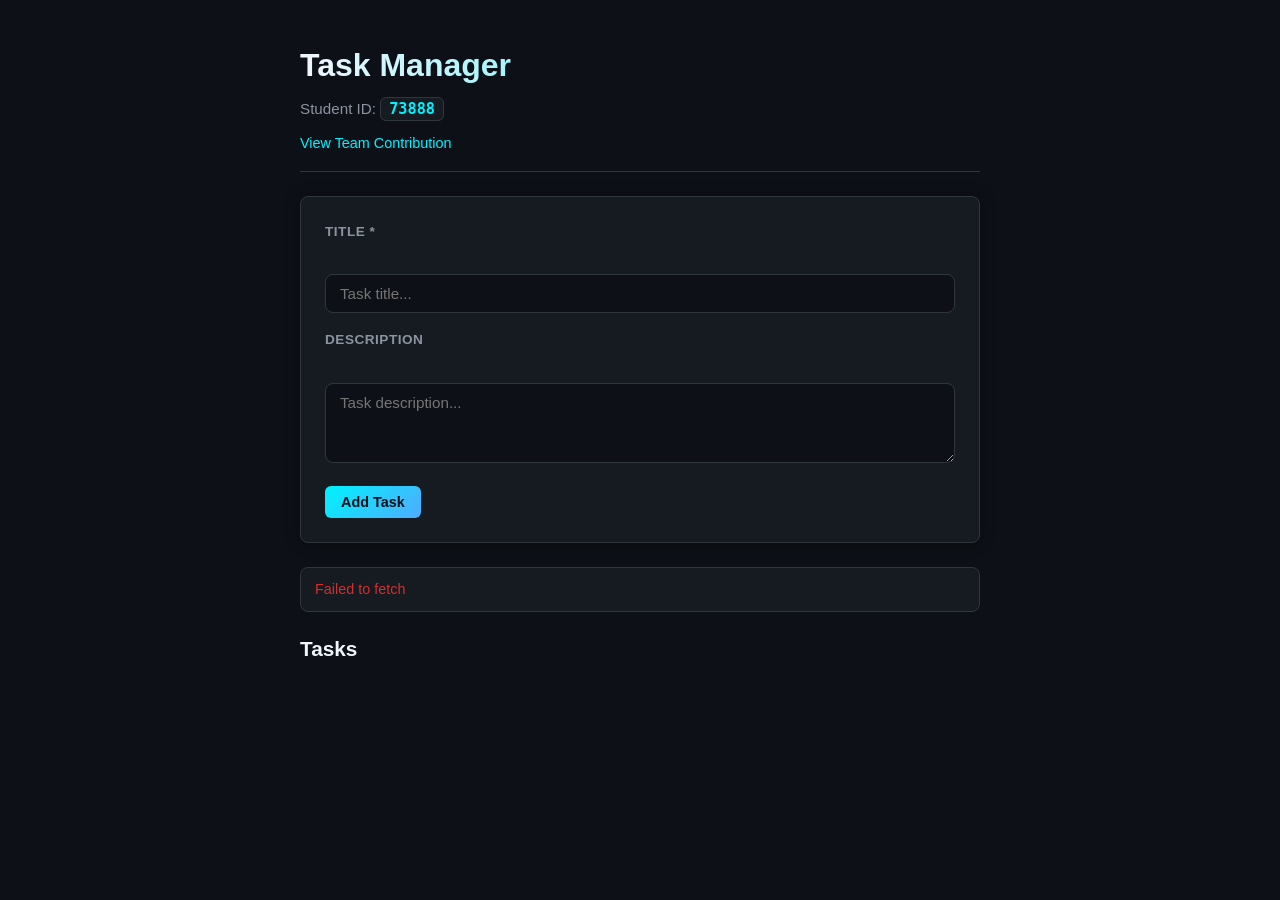
<file: index.html>
<!DOCTYPE html>
<html lang="en">
<head>
  <meta charset="UTF-8">
  <meta name="viewport" content="width=device-width, initial-scale=1.0">
  <title>Task Manager</title>
<link rel="stylesheet" href="style.css?v=2">
</head>
<body>
  <header>
    <h1>Task Manager</h1>
    <div>Student ID: <span id="student-id">73888</span></div>
    <p><a id="contribution-link" href="contribution.html">View Team Contribution</a></p>
  </header>

  <main>
    <section>
      <form id="task-form">
        <input type="hidden" id="edit-id" value="">
        <div>
          <label for="task-title">Title *</label><br>
          <input type="text" id="task-title" required placeholder="Task title...">
        </div>
        <div>
          <label for="task-description">Description</label><br>
          <textarea id="task-description" placeholder="Task description..."></textarea>
        </div>
        <button type="submit" id="task-submit">Add Task</button>
        <button type="button" id="cancel-edit" style="display: none;">Cancel</button>
      </form>
    </section>

    <div id="status-message"></div>

    <section>
      <h2>Tasks</h2>
      <div id="task-list"></div>
    </section>
  </main>

  <script src="app.js"></script>
</body>
</html>
</file>
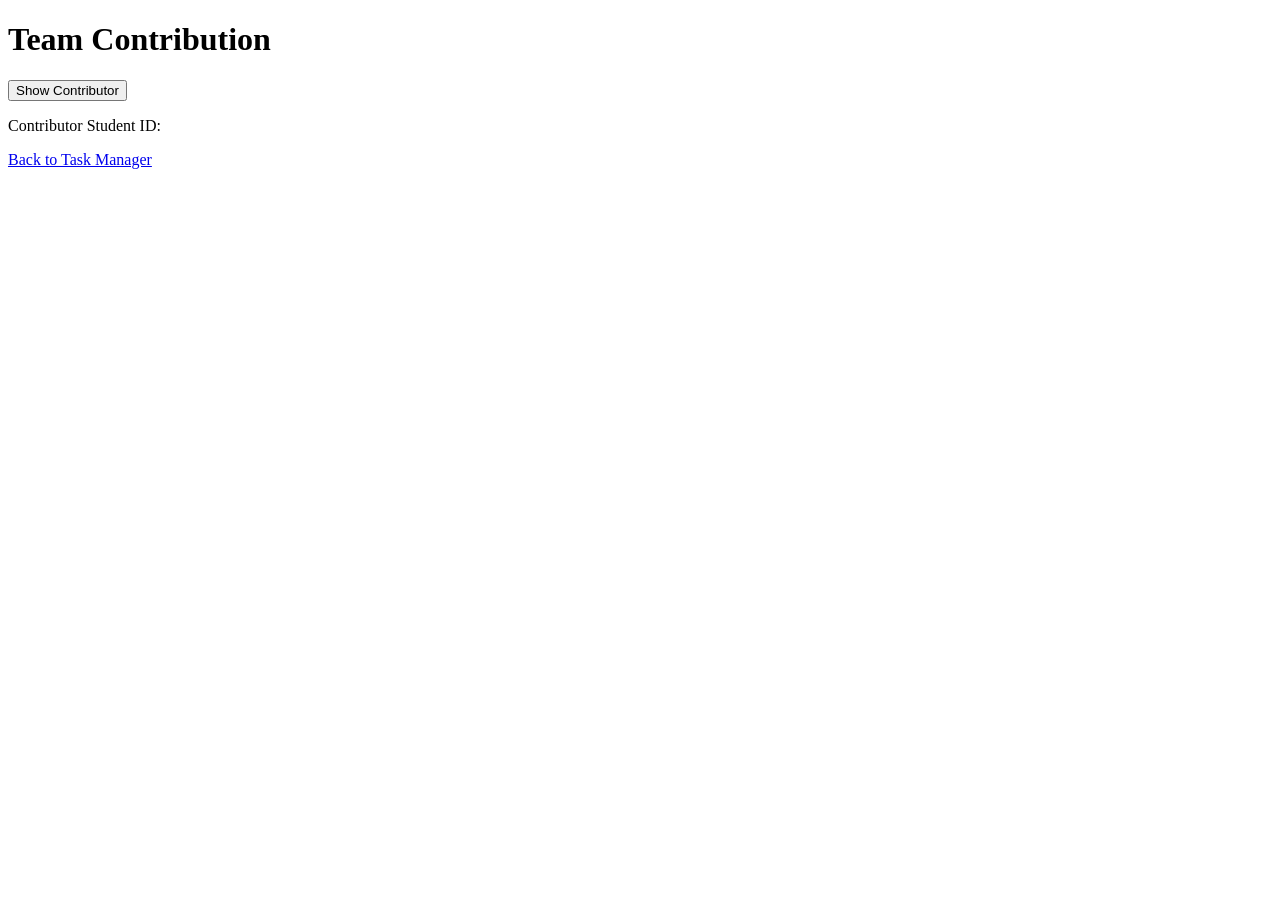
<file: contribution.html>
<!DOCTYPE html>
<html lang="en">
<head>
    <meta charset="UTF-8">
    <meta name="viewport" content="width=device-width, initial-scale=1.0">
    <title>Team Contribution</title>
</head>
<body>
    <h1>Team Contribution</h1>

    <button id="load-contributor">Show Contributor</button>

    <p>
        Contributor Student ID:
        <span id="contributor-student-id"></span>
    </p>

    <a href="index.html">Back to Task Manager</a>

    <script>
        document
            .getElementById("load-contributor")
            .addEventListener("click", async () => {
                const output = document.getElementById("contributor-student-id");

                try {
                    const response = await fetch("./contribution.json");

                    if (!response.ok) {
                        throw new Error("Could not load contributor information");
                    }

                    const data = await response.json();

                    if (!data.contributorStudentId) {
                        throw new Error("Contributor ID not found");
                    }

                    output.textContent = data.contributorStudentId;
                } catch (error) {
                    output.textContent = error.message;
                }
            });
    </script>
    </body>
    </html>
</body>
</html>
</file>
<file: style.css>
:root {
  --bg-primary: #0d1117;
  --bg-secondary: #161b22;
  --bg-tertiary: #21262d;
  --border-color: #30363d;
  --cyan-accent: #00f2fe;
  --cyan-glow: rgba(0, 242, 254, 0.2);
  --cyan-hover: #4facfe;
  --text-main: #f0f6fc;
  --text-muted: #8b949e;
  --success: #3fb950;
  --success-bg: rgba(63, 185, 80, 0.15);
  --warning: #e3b341;
  --warning-bg: rgba(227, 179, 65, 0.15);
  --danger: #f85149;
  --danger-bg: rgba(248, 81, 73, 0.15);
  --radius: 8px;
}

* {
  box-sizing: border-box;
  margin: 0;
  padding: 0;
}

body {
  font-family: -apple-system, BlinkMacSystemFont, "Segoe UI", "Noto Sans", Helvetica, Arial, sans-serif;
  background-color: var(--bg-primary);
  color: var(--text-main);
  line-height: 1.6;
  padding: 40px 16px;
}

header, main {
  max-width: 680px;
  margin: 0 auto;
}

header {
  margin-bottom: 24px;
  padding-bottom: 16px;
  border-bottom: 1px solid var(--border-color);
}

h1 {
  font-size: 2rem;
  font-weight: 700;
  color: var(--text-main);
  margin-bottom: 6px;
  background: linear-gradient(90deg, #f0f6fc 0%, var(--cyan-accent) 100%);
  -webkit-background-clip: text;
  -webkit-text-fill-color: transparent;
}

header div {
  font-size: 0.95rem;
  color: var(--text-muted);
}

#student-id {
  font-family: ui-monospace, SFMono-Regular, "SF Mono", Menlo, Consolas, monospace;
  font-weight: 600;
  color: var(--cyan-accent);
  background-color: var(--bg-secondary);
  border: 1px solid var(--border-color);
  padding: 2px 8px;
  border-radius: 6px;
}

#contribution-link {
  display: inline-block;
  margin-top: 10px;
  color: var(--cyan-accent);
  font-weight: 500;
  text-decoration: none;
  font-size: 0.9rem;
  transition: color 0.15s ease;
}

#contribution-link:hover {
  color: var(--cyan-hover);
  text-decoration: underline;
}

#task-form {
  background: var(--bg-secondary);
  border: 1px solid var(--border-color);
  border-radius: var(--radius);
  padding: 24px;
  box-shadow: 0 0 15px rgba(0, 0, 0, 0.4);
  margin-bottom: 24px;
}

#task-form > div {
  margin-bottom: 16px;
}

label {
  display: block;
  font-size: 0.85rem;
  font-weight: 600;
  color: var(--text-muted);
  margin-bottom: 6px;
  text-transform: uppercase;
  letter-spacing: 0.5px;
}

input[type="text"],
textarea {
  width: 100%;
  font-size: 0.95rem;
  padding: 10px 14px;
  border: 1px solid var(--border-color);
  border-radius: var(--radius);
  background-color: var(--bg-primary);
  color: var(--text-main);
  transition: border-color 0.15s ease, box-shadow 0.15s ease;
  font-family: inherit;
}

input[type="text"]:focus,
textarea:focus {
  outline: none;
  border-color: var(--cyan-accent);
  box-shadow: 0 0 0 3px var(--cyan-glow);
}

textarea {
  min-height: 80px;
  resize: vertical;
}

button {
  font-size: 0.9rem;
  font-weight: 500;
  padding: 8px 16px;
  border-radius: 6px;
  border: 1px solid var(--border-color);
  cursor: pointer;
  transition: all 0.15s ease;
}

button:active {
  transform: scale(0.98);
}

#task-submit {
  background: linear-gradient(135deg, #00f2fe 0%, #4facfe 100%);
  color: #04101c;
  font-weight: 600;
  border: none;
}

#task-submit:hover {
  box-shadow: 0 0 12px var(--cyan-glow);
  opacity: 0.95;
}

#cancel-edit {
  background-color: var(--bg-tertiary);
  color: var(--text-main);
}

#cancel-edit:hover {
  background-color: #30363d;
}

#status-message {
  padding: 10px 14px;
  border-radius: var(--radius);
  font-size: 0.9rem;
  margin-bottom: 20px;
  display: none;
  border: 1px solid var(--border-color);
}

#status-message:not(:empty) {
  display: block;
  background-color: var(--bg-secondary);
}

h2 {
  font-size: 1.3rem;
  font-weight: 600;
  margin-bottom: 16px;
  color: var(--text-main);
}

.task-item {
  background: var(--bg-secondary);
  border: 1px solid var(--border-color);
  border-radius: var(--radius);
  padding: 20px;
  margin-bottom: 14px;
  transition: border-color 0.2s ease, box-shadow 0.2s ease;
}

.task-item:hover {
  border-color: var(--cyan-accent);
  box-shadow: 0 0 8px var(--cyan-glow);
}

.task-title {
  font-size: 1.1rem;
  font-weight: 600;
  margin-bottom: 6px;
  color: #ffffff;
}

.task-description {
  font-size: 0.95rem;
  color: var(--text-muted);
  margin-bottom: 14px;
  white-space: pre-line;
}

.task-item p:has(.task-status) {
  margin-bottom: 14px;
  font-size: 0.85rem;
  color: var(--text-muted);
}

.task-status {
  padding: 3px 10px;
  border-radius: 9999px;
  font-size: 0.75rem;
  font-weight: 600;
  text-transform: uppercase;
  letter-spacing: 0.5px;
  background-color: var(--warning-bg);
  color: var(--warning);
  border: 1px solid rgba(227, 179, 65, 0.3);
}

.task-item.completed .task-status {
  background-color: var(--success-bg);
  color: var(--success);
  border-color: rgba(63, 185, 80, 0.3);
}

.task-item.completed .task-title {
  text-decoration: line-through;
  color: var(--text-muted);
}

.task-item.completed .task-description {
  color: #484f58;
}

.toggle-task {
  background-color: var(--bg-tertiary);
  color: var(--text-main);
  margin-right: 8px;
}

.toggle-task:hover {
  background-color: #30363d;
  border-color: var(--cyan-accent);
}

.edit-task {
  background-color: transparent;
  color: var(--cyan-accent);
  border: 1px solid rgba(0, 242, 254, 0.3);
  margin-right: 8px;
}

.edit-task:hover {
  background-color: var(--cyan-glow);
}

.delete-task {
  background-color: transparent;
  color: var(--danger);
  border: 1px solid rgba(248, 81, 73, 0.3);
}

.delete-task:hover {
  background-color: var(--danger-bg);
}
</file>
